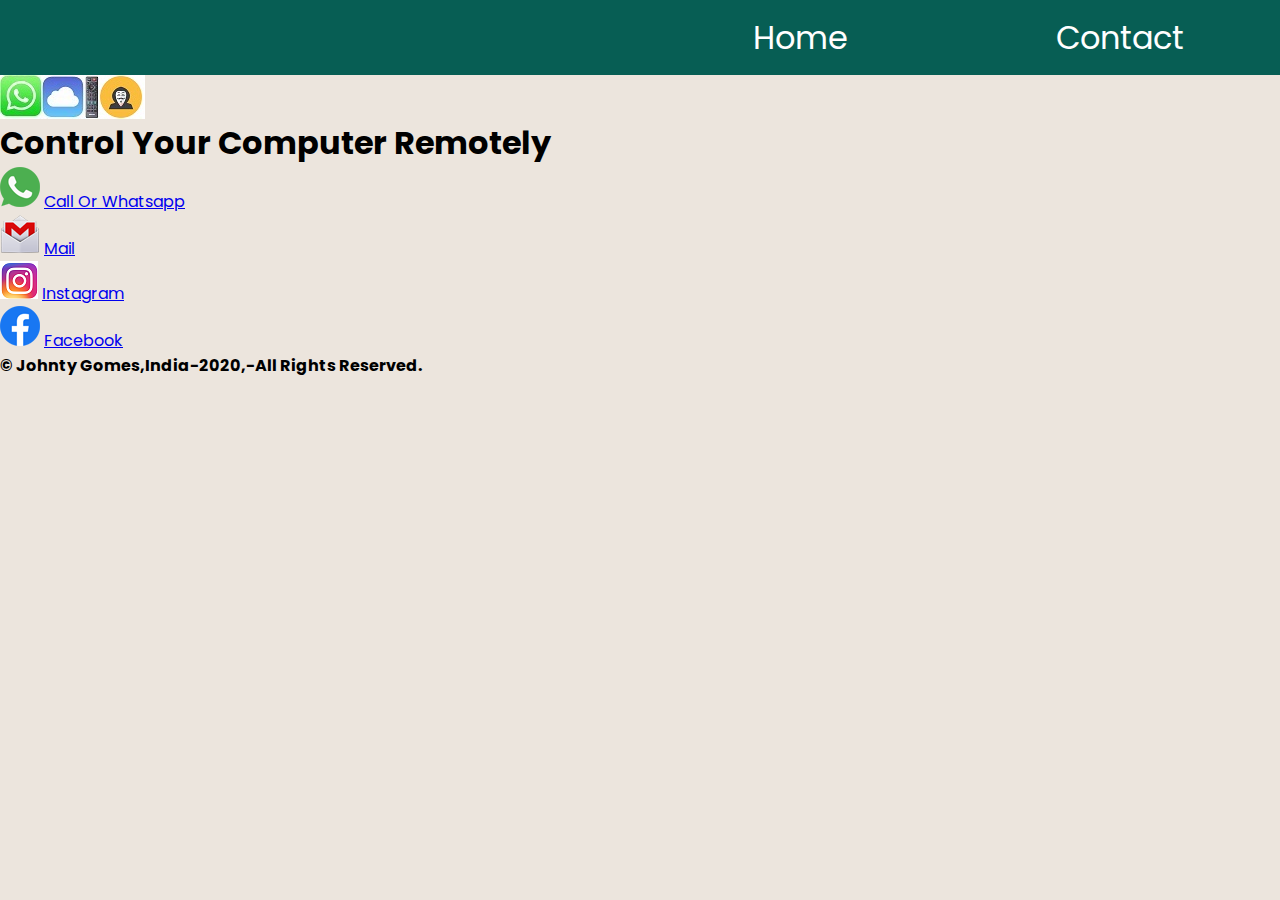
<file: pchackr-contact.html>
<html>
<head>
<link href="https://fonts.googleapis.com/css?family=Poppins&display=swap" rel="stylesheet">
<meta name="viewport" content="width=device-width, initial-scale=1.0">
<meta name="keywords" content="Hack Computer Using Phone, Hack Computer Using Whatsapp, Hack Webcam, 
Multipurpose Tool, Send Personalized Emails From Excel Files With Attachments, 
 Send Personalized Whatsapp Messages From Excel Files To Any Number, Seo Tools,
 Print Text Of Image Files And Scanned Pdf Files, Search For Files By File Name,
 Search For Files By File Text, Access All Your Computer Files From Your Phone,
  Use Your Computer As A Cloud Storage" />
<meta name="description" content="Remotely Control Your Computer Using Whatsapp. Hack Computer Using Phone | Hack Computer Using Whatsapp | | Hack Webcam | 
Multipurpose Tool | Send Personalized Emails From Excel Files With Attachments | 
 Send Personalized Whatsapp Messages From Excel Files To Any Number | Seo Tools |
 Print Text Of Image Files And Scanned Pdf Files | Search For Files By File Name |
 Search For Files By File Text | Access All Your Computer Files From Your Phone |
  Use Your Computer As A Cloud Storage" />
<title>Hack Computer Using Phone | Hack Computer Using Whatsapp | | Hack Webcam | 
Multipurpose Tool | Send Personalized Emails From Excel Files With Attachments | 
 Send Personalized Whatsapp Messages From Excel Files To Any Number | Seo Tools |
 Print Text Of Image Files And Scanned Pdf Files | Search For Files By File Name |
 Search For Files By File Text | Access All Your Computer Files From Your Phone |
  Use Your Computer As A Cloud Storage</title>
<style>
@media only screen and (min-width: 320px) and (max-width: 800px){
  *{
  margin:0;
    padding:0;
    box-sizing:border-box;
}
  body{font-family: 'Poppins', sans-serif;
  background:#ECE5DD;
}
#nav-area{
  width:105%;
  height:50px;
  background:#075E54;;
}
  .burger-container{
    height:40px;
    width:40px;
    border-radius:2px;
    margin:5px;
    background:#34B7F1;
   position:absolute;
    right:3%;
    cursor:pointer;
  }
  #line-1{
    width:80%;
    height:10%;
    background:black;
    position:relative;
    left:10%;
    top:25%;
  }
    #line-2{
    width:80%;
    height:10%;
    background:black;
    position:relative;
    left:10%;
    top:40%;
  }
      #line-3{
    width:80%;
    height:10%;
    background:black;
    position:relative;
    left:10%;
    top:55%;
  }
  .burger-container .line
  {
    transition:all 0.3s ease-in-out;
-moz-transition:all 0.3s ease-in-out;
-webkit-transition:all 0.3s ease-in-out;
    -o-transition:all 0.3s ease-in-out;
  }
  .nav-elements-container{
  z-index:10;
    width:99%;
    height:500%;
    background:green;
    position:relative;
    top:100%;
    transform-origin:top;
    transform:scale(1,0);
transition:all 0.3s ease-in-out;
-moz-transition:all 0.3s ease-in-out;
-webkit-transition:all 0.3s ease-in-out;
 -o-transition:all 0.3s ease-in-out;
  }
   .element1{
   color:white;
     display:flex;
     align-items:center;
   justify-content:center;
    width:100%;
    height:50%;
     font-size:200%;
    background:#25D366;
     cursor:pointer;
  }.element1:hover{
    background:gray;
  }
      .element1 a{
  color:white;
  text-decoration:none;}
  
     .element2{
   color:white;
        display:flex;
     align-items:center;
   justify-content:center;
    width:100%;
    height:50%;
            font-size:200%;
    background:#25D366;
     cursor:pointer;
  }.element2:hover{background:gray;}



 .burger-container.is-active .line:nth-child(2){
opacity:0;}
  .burger-container.is-active .line:nth-child(3){
transform:translateY(-250%) rotate(45deg);}
    .burger-container.is-active .line:nth-child(1){
transform:translateY(250%) rotate(-45deg);
  }
  
  .burger-container.is-active ~.nav-elements-container{
    transform:scale(1,1);
    opacity:1;
}


.logo{
padding:0;
margin:0;
opacity:1;
position:absolute;
top:0;
width:70%;
height:50px;
}
.logo img{
height:90%;
width:100%;
	}
	

}


@media only screen and (min-width: 801px) and (max-width: 2500px)
{
   *{
  margin:0;
    padding:0;
    box-sizing:border-box;
}
  body{font-family: 'Poppins', sans-serif;
  background-color:#ECE5DD;
}
#nav-area{
  width:100%;
  height:75px;
  background:#075E54;
}
   .nav-elements-container{
     position:relative;
    left:50%;
        width:50%;
    height:100%;
     display:flex;
     align-items:center;
     justify-content:space-around;
 }
    .element1{
 display:flex;
      align-items:center;
      justify-content:center;
    width:50%;
    height:100%;
     font-size:200%;
    background:#075E54;
	color:white;
     cursor:pointer;
  }.element1:hover{
    background:gray;
  }
      .element1 a{
  color:white;
  text-decoration:none;}
  
     .element2{
 display:flex;
      align-items:center;
      justify-content:center;
    width:50%;
    height:100%;
     font-size:200%;
    background:#075E54;
		color:white;
     cursor:pointer;
  }.element2:hover{
    background:gray;
  } 
  
</style>

</head>
<body>
<div id="nav-area">
 <div class="burger-container"> 
   <div id="line-1" class="line"></div>
   <div id="line-2" class="line"></div>
   <div id="line-3" class="line"></div>
 </div>
    <div id="nav-elements-container" class="nav-elements-container">
      <div class="element1"><a href="index2.html" target="_blank">Home</a></div>
      <div class="element2">Contact</div>
     </div>
</div>
<div id ="mainlogo">
<img src="mainlogo.jpg" alt="whatsapp cloud remote image">
</div>
<div id="main_header">
<h1>Control Your Computer Remotely</h1>
</div>
<div id="whatsapplogo">
<img src="ContactLogo\whatsapp.png" alt="whatsappcontactlogo">
<a href="https://api.whatsapp.com/send?phone=919773211427" target="_blank">Call Or Whatsapp</a>
</div>

<div id="gmaillogo">
<img src="ContactLogo\gmail.png" alt="gmailcontactlogo">
<a href="mailto:johntygomes30@gmail.com" target="_blank">Mail</a>
</div>

<div id="instagramlogo">
<img src="ContactLogo\insta.png" alt="instagramcontactlogo">
<a href="#" target="_blank">Instagram</a>
</div>

<div id="facebooklogo">
<img src="ContactLogo\fb_logo.png" alt="facebookcontactlogo">
<a href="#" target="_blank">Facebook</a>
</div>


<b>&#169; Johnty Gomes,India-2020,-All Rights Reserved.</b>
<script type="text/javascript">
var arr = document.getElementsByClassName('burger-container');
arr[0].onclick = function() {
    this.classList.toggle('is-active');
}
</script>
</body>
</html>
</file>
